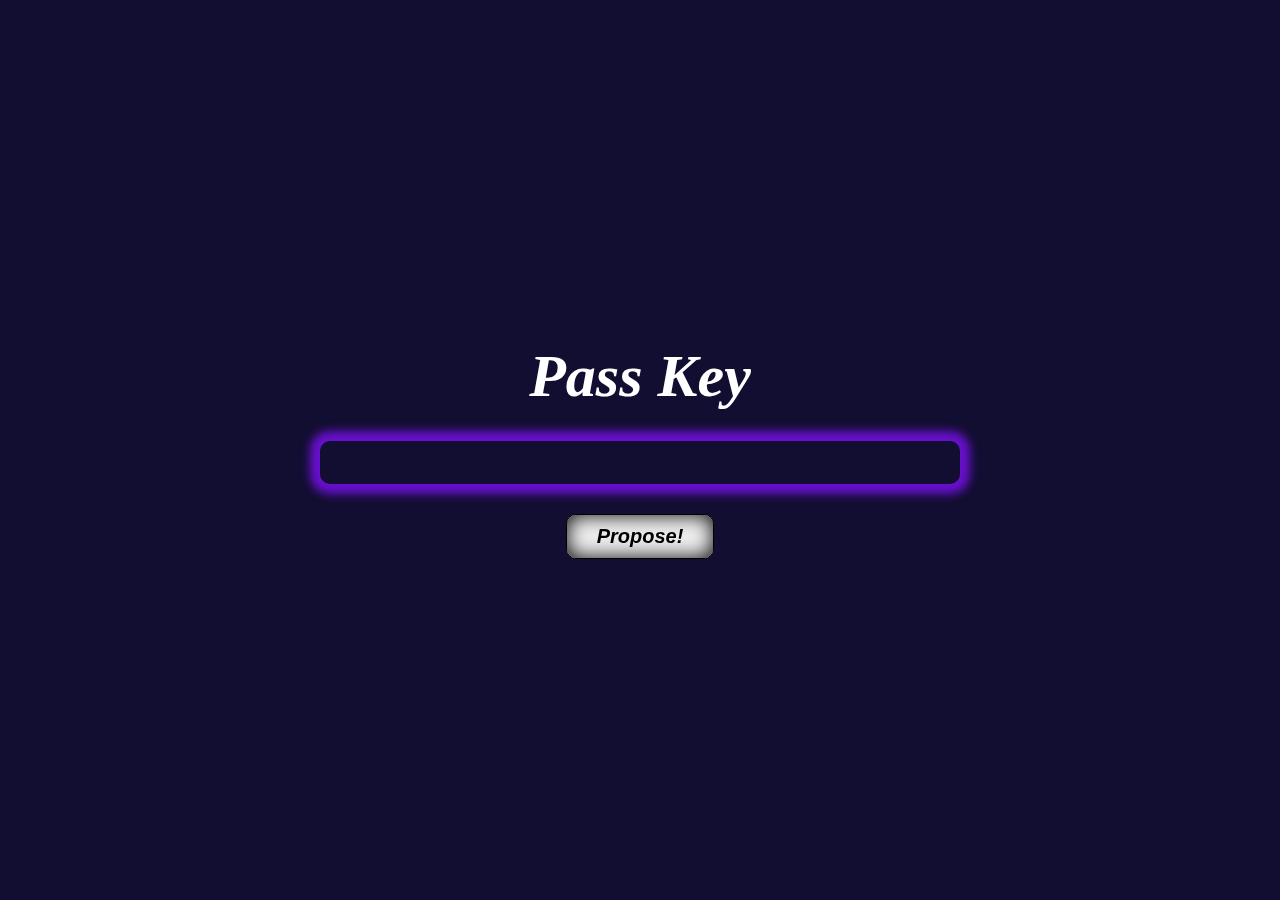
<file: index.html>
<!DOCTYPE html>
<html lang="en">

<head>
    <meta charset="UTF-8">
    <meta name="viewport" content="width=device-width, initial-scale=1.0">
    <title>Our possible Date!?</title>
    <link rel="stylesheet" href="Css/style.css">
</head>

<body>

    <div class="formContainer">
        <form onsubmit="event.preventDefault()" id="form">
            <label class="passKey" for="password">Pass Key</label>
            <input type="password" name="password" id="password">
            <button id="btn" type="button" class="btn">Propose!</button>
        </form>
    </div>

    <script src="Js/proposal.js"></script>

</body>

</html>
</file>
<file: Css/style.css>
* {
    box-sizing: border-box;
}

body {
    margin: 0;
    background-color: rgb(18, 14, 49);
    ;
}

.formContainer {
    height: 100vh;
    display: flex;
    align-items: center;
    justify-content: center;
}

#form {
    width: 50%;
    text-align: center;
}

#password {
    width: 100%;
    padding: 10px 15px;
    border-radius: 10px;
    border: none;
    outline: none;
    box-shadow: 0px 0px 10px 10px rgb(105, 16, 206);
    margin-top: 30px;
    background-color: transparent;
    color: white;
    font-size: 20px;
    text-align: center;
}

.passKey {
    font-size: 60px;
    font-weight: 700;
    font-style: italic;
    color: white;
}

.btn {
    padding: 10px 30px;
    border-radius: 10px;
    outline: none;
    border: 1px solid black;
    margin-top: 30px;
    font-size: 20px;
    font-weight: bold;
    font-style: italic;
    filter: blur(0.5px);
    cursor: pointer;
    box-shadow: inset 0px 0px 20px black;

}

.btn:hover {
    background-color: rgba(18, 77, 0, 0.705);
    box-shadow: 5px 10px 20px 2px black;
    color: white;
    filter: blur(0px);

}

@media screen and (max-width:500px) {
    .passKey{
        font-size: 40px;
    }
    .btn{
    font-size: 15px;

    }
}
</file>
